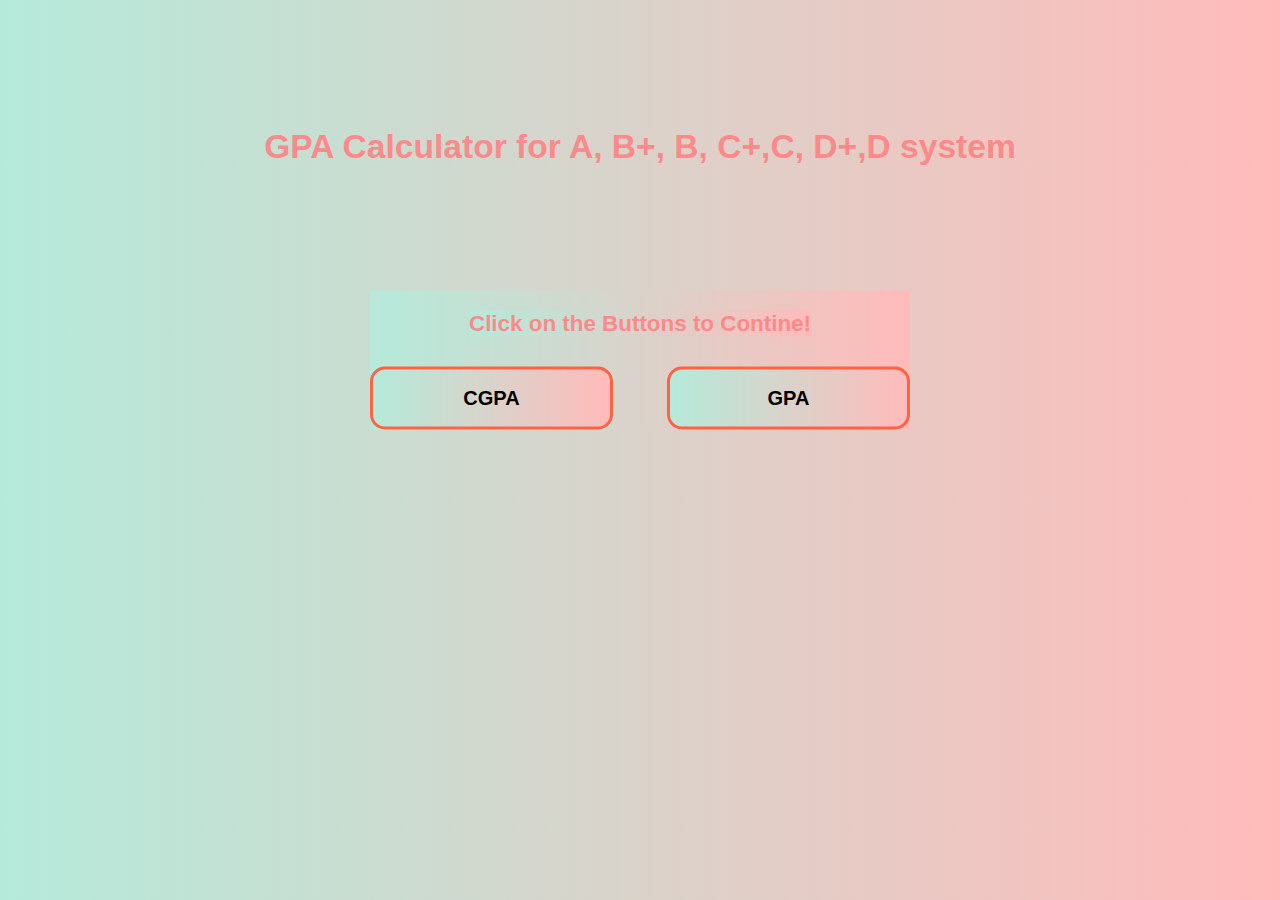
<file: index.html>
<!DOCTYPE html>
<html lang="en">
<head>
    <meta charset="UTF-8">
    <meta http-equiv="X-UA-Compatible" content="IE=edge">
    <meta name="viewport" content="width=device-width, initial-scale=1.0">
    <link rel="stylesheet" href="style.css">
    <title>CGPA Calculator</title>
</head>
<body>
    <header class="system">
        <h2>GPA Calculator for A, B+, B, C+,C, D+,D system</h2>
    </header>
    <div class="menu">
        <h2 class="title">Click on the Buttons to Contine!</h2>
        <div class="container">
            <button class="items" id="cgpa">CGPA</button>
            <button class="items" id="gpa">GPA</button>
        </div>
    </div>
    <script src="script.js"></script>
</body>
</html>
</file>
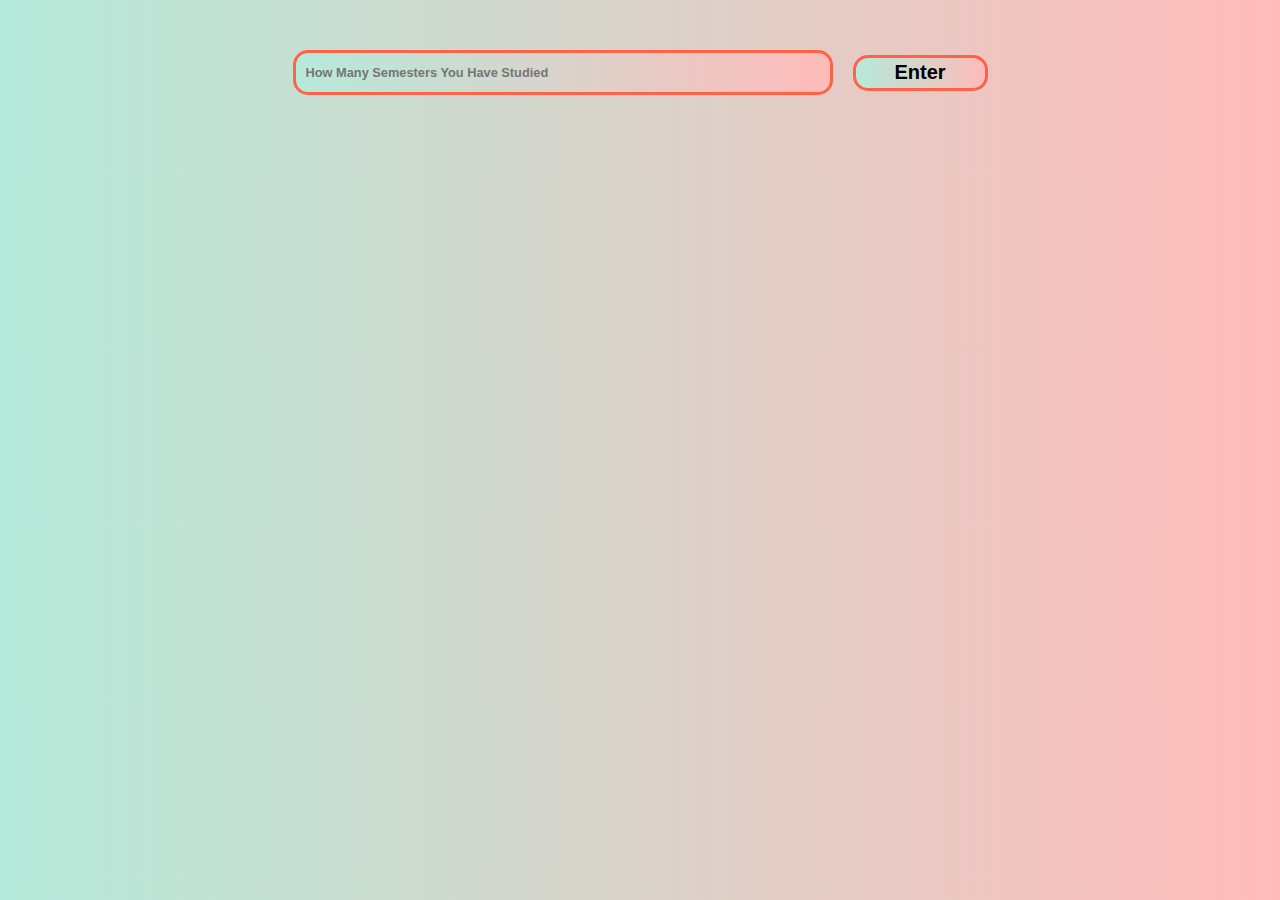
<file: CGPA/index.html>
<!DOCTYPE html>
<html lang="en">
<head>
    <meta charset="UTF-8">
    <meta http-equiv="X-UA-Compatible" content="IE=edge">
    <meta name="viewport" content="width=device-width, initial-scale=1.0">
    <title>CGPA</title>
    <link rel="stylesheet" href="cgpa.css">
</head>
<body>
    <header>
        <div id="error"></div>
        <div class="container">
            <input type="text" class="input" id="TotalSemesterinput" placeholder="How Many Semesters You Have Studied">
            <button class="Enterbutton" id="enterbutton">Enter</button>
        </div>
    </header>
    <main>
        <div class="cgpainput" id="cgpainput">
            
        </div>
    </main>
    <footer>
        <div id="gpacalculated">
        </div>
    </footer>
    <script src="cgpa.js"></script>
</body>
</html>
</file>
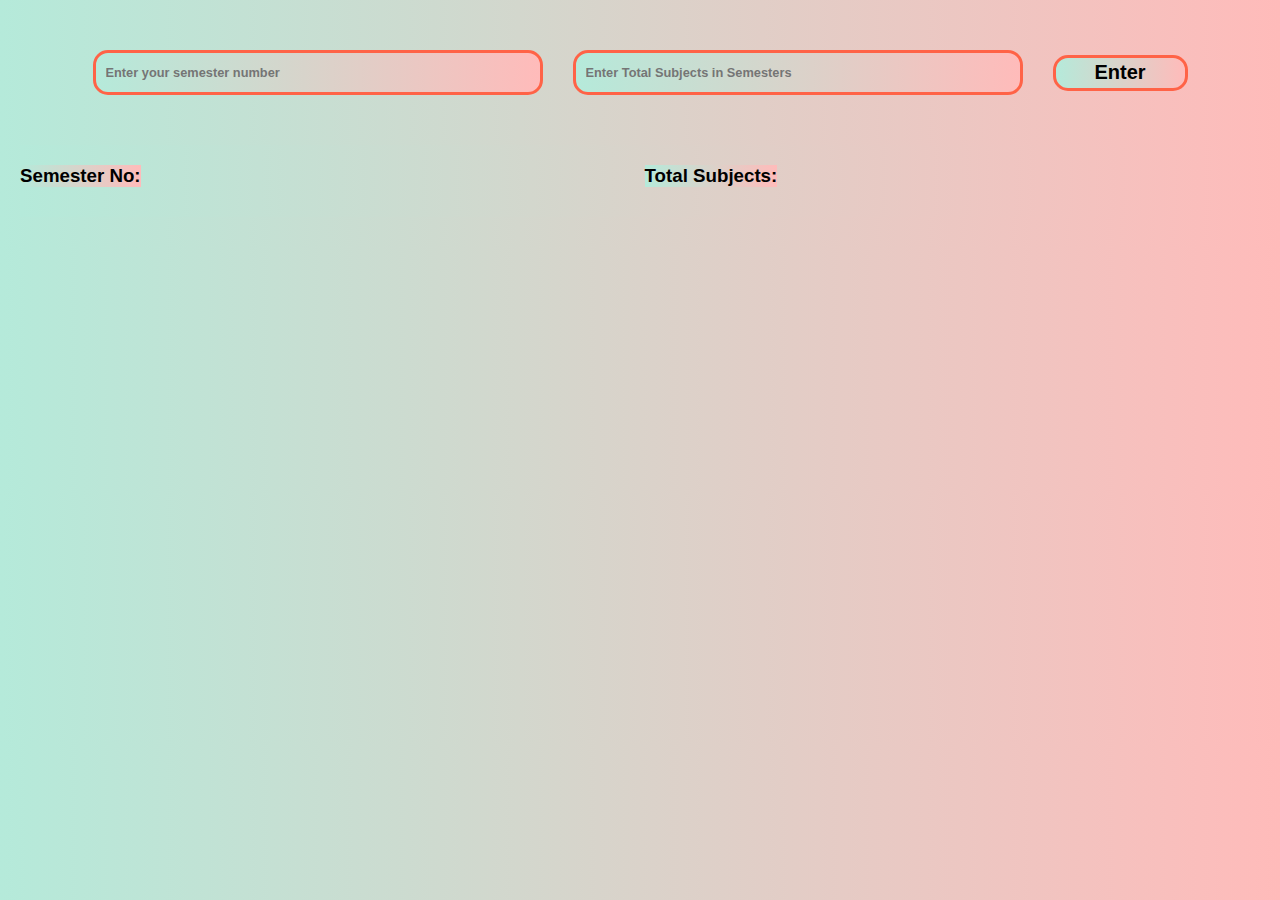
<file: GPA/index.html>
<!DOCTYPE html>
<html lang="en">
<head>
    <meta charset="UTF-8">
    <meta http-equiv="X-UA-Compatible" content="IE=edge">
    <meta name="viewport" content="width=device-width, initial-scale=1.0">
    <title>GPA</title>
    <link rel="stylesheet" href="gpa.css">
</head>
<body>
    <header class="gpa">
        <div id="error"></div>
        <div class="inputField">
            <input type="text" class="input" id="semesterno" placeholder="Enter your semester number">
            <input type="text" class="input" id="Noofsubjects" placeholder="Enter Total Subjects in Semesters">
            <button class="Enterbutton" id="enterbutton">Enter</button>
        </div>
    </header>
    <main id="subjectSection">

        <div class="subjects">
            <h3 id="SemesterNo">Semester No:</h3>
            <h3 id="totalsubjects">Total Subjects:</h3>
        </div>
        
        <div class="subjectsdiv" id="subjects">

        </div>
    
    </main>
    <footer>
        <div id="gpacalculated">
        </div>
    </footer>
    <script src="gpaJS.js"></script>
</body>
</html>
</file>
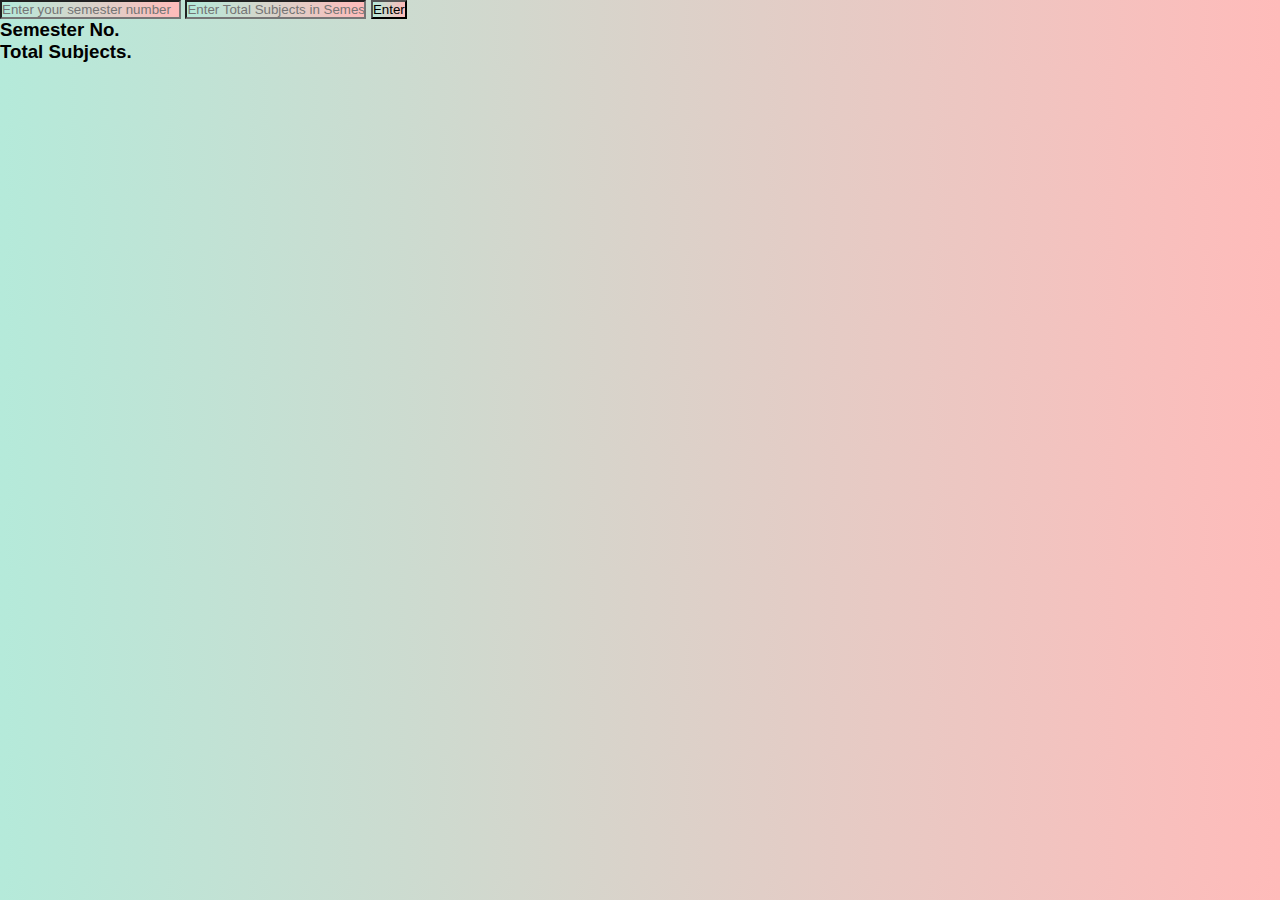
<file: gpa.html>
<!DOCTYPE html>
<html lang="en">
<head>
    <meta charset="UTF-8">
    <meta http-equiv="X-UA-Compatible" content="IE=edge">
    <meta name="viewport" content="width=device-width, initial-scale=1.0">
    <title>GPA</title>
    <link rel="stylesheet" href="style.css">
</head>
<body>
    <header class="gpa">
        <div class="inputField">
            <input type="text" class="input" id="semesterno" placeholder="Enter your semester number">
            <input type="text" class="input" id="Noofsubjects" placeholder="Enter Total Subjects in Semesters">
            <button class="Enterbutton" id="enterbutton">Enter</button>
        </div>
    </header>
    <main id="subjectSection">

        <div class="subjects">
            <h3 id="SemesterNo">Semester No.</h3>
            <h3 id="totalsubjects">Total Subjects.</h3>
        </div>
        
        <div class="subjectsdiv" id="subjects">

        </div>
    
    </main>
    <footer>
        <div id="gpacalculated">
        </div>
    </footer>
    <script src="gpaJS.js"></script>
</body>
</html>
</file>
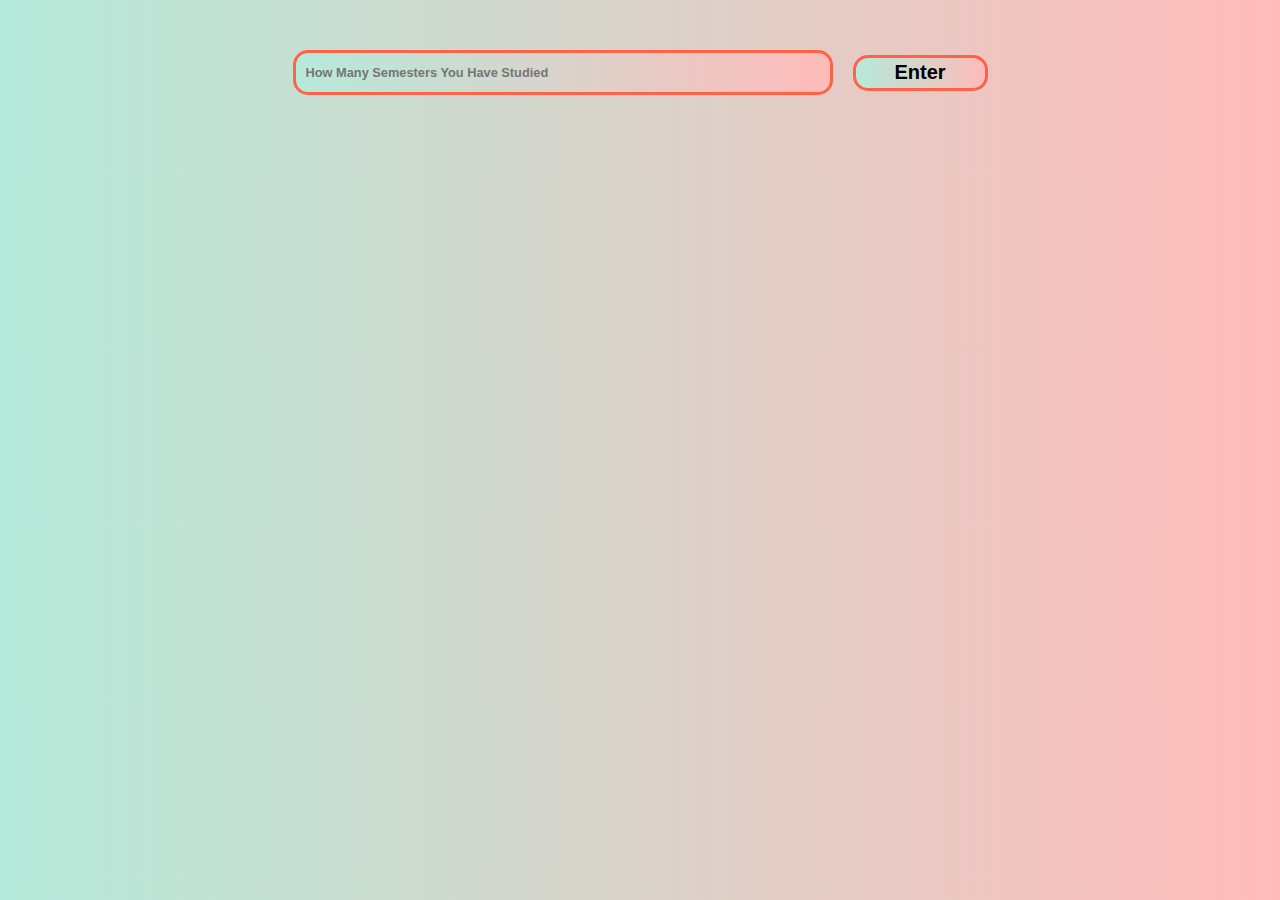
<file: CGPA/cgpa.html>
<!DOCTYPE html>
<html lang="en">
<head>
    <meta charset="UTF-8">
    <meta http-equiv="X-UA-Compatible" content="IE=edge">
    <meta name="viewport" content="width=device-width, initial-scale=1.0">
    <title>CGPA</title>
    <link rel="stylesheet" href="cgpa.css">
</head>
<body>
    <header>
        <div class="container">
            <input type="text" class="input" id="TotalSemesterinput" placeholder="How Many Semesters You Have Studied">
            <button class="Enterbutton" id="enterbutton">Enter</button>
        </div>
    </header>
    <main>
        <div class="cgpainput" id="cgpainput">
            
        </div>
    </main>
    <footer>
        <div id="gpacalculated">
        </div>
    </footer>
    <script src="cgpa.js"></script>
</body>
</html>
</file>
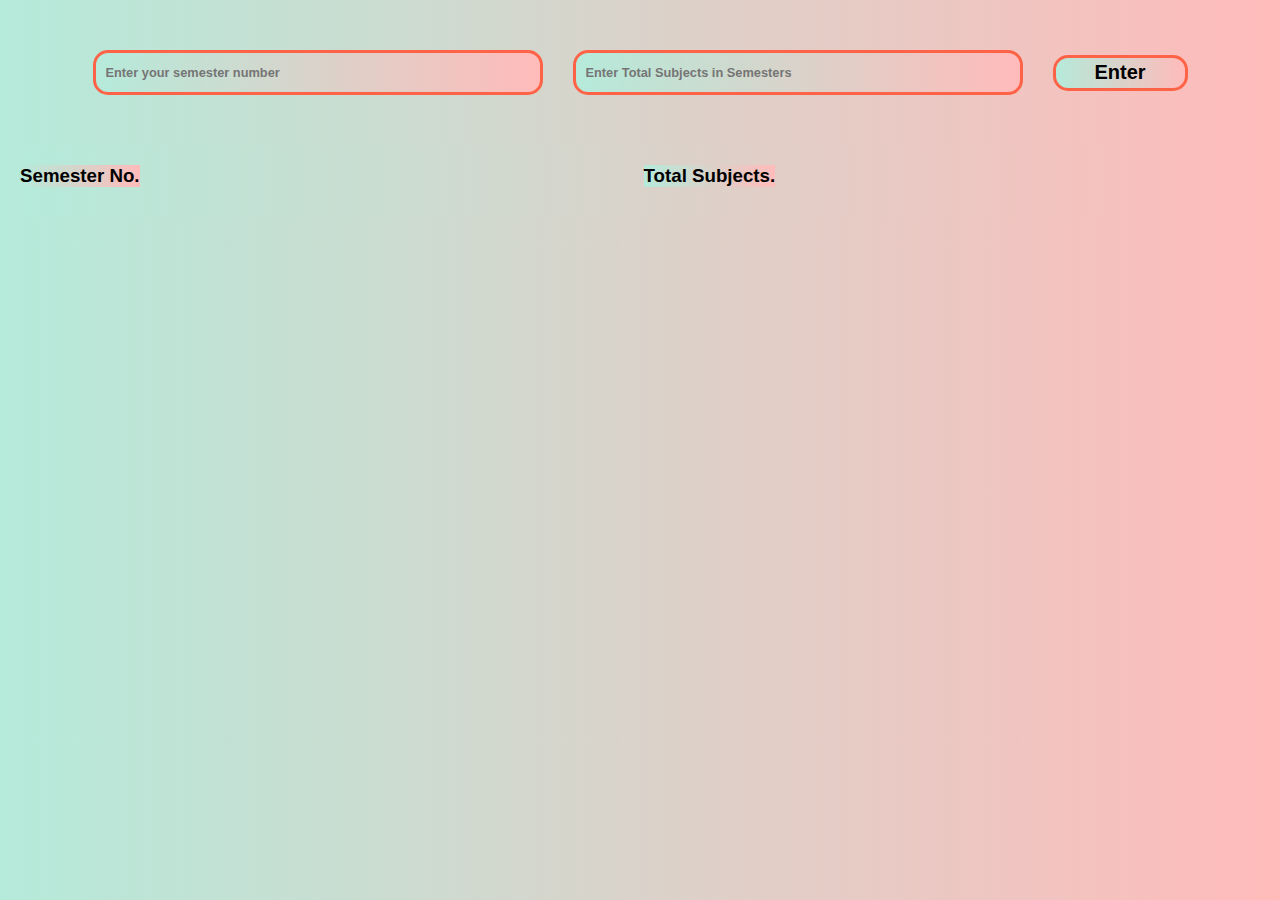
<file: GPA/gpa.html>
<!DOCTYPE html>
<html lang="en">
<head>
    <meta charset="UTF-8">
    <meta http-equiv="X-UA-Compatible" content="IE=edge">
    <meta name="viewport" content="width=device-width, initial-scale=1.0">
    <title>GPA</title>
    <link rel="stylesheet" href="gpa.css">
</head>
<body>
    <header class="gpa">
        <div class="inputField">
            <input type="text" class="input" id="semesterno" placeholder="Enter your semester number">
            <input type="text" class="input" id="Noofsubjects" placeholder="Enter Total Subjects in Semesters">
            <button class="Enterbutton" id="enterbutton">Enter</button>
        </div>
    </header>
    <main id="subjectSection">

        <div class="subjects">
            <h3 id="SemesterNo">Semester No.</h3>
            <h3 id="totalsubjects">Total Subjects.</h3>
        </div>
        
        <div class="subjectsdiv" id="subjects">

        </div>
    
    </main>
    <footer>
        <div id="gpacalculated">
        </div>
    </footer>
    <script src="gpaJS.js"></script>
</body>
</html>
</file>
<file: style.css>
*{
    margin: 0;
    padding: 0;
    box-sizing: border-box;
    background: rgb(181,234,218);
    background: linear-gradient(90deg, rgba(181,234,218,1) 0%, rgba(255,187,186,1) 100%); 
    font-family: sans-serif;
}
header.system{
    color: #FD8A8A;
    margin-top: 10%;
    text-align: center;
    font-size: 1.4rem;
}
.menu{
    position: absolute;
    top:40%;
    left: 50%;
    transform: translate(-50%,-50%);
    display: flex;
    flex-direction: column;
    justify-content: center;
    align-items: center;
    gap: 30px;
}
.container{
    display: flex;
    justify-content: center;
    align-items: center;
    gap: 10%;
}
.items{
    cursor: pointer;
    border: solid tomato;
    border-radius: 15px;
    width: 30vh;
    font-size: 1.25rem ;
    font-weight: bold;
    height: 7vh;
}
.title{
    margin-top: 20px;
    color: #FD8A8A;
    font-weight: bold;
    font-size: 1.4rem;
    text-align: center;
}
</file>
<file: CGPA/cgpa.css>
*{
    margin: 0;
    padding: 0;
    box-sizing: border-box;
    background: rgb(181,234,218);
    background: linear-gradient(90deg, rgba(181,234,218,1) 0%, rgba(255,187,186,1) 100%); 
    font-family: sans-serif;
    outline: none;
}
#error{
    position: absolute;
    top: 4%;
    left: 21%;
    border: none;
    height: 20px;
    text-align: center;
    font-size: .75rem;
    color: red;
    font-weight: bold;
}
.container{
    margin-top: 50px;
    display: flex;
    justify-content: center;
    align-items: center;
    text-align: center;
    gap: 20px;
}
.input{
    padding-left: 10px;
    font-weight: bold;
    font-size: .8rem;
    border: solid tomato;
    border-radius: 15px;
    width: 60vh;
    height: 5vh;
}
.Enterbutton{
    cursor: pointer;
    border: solid tomato;
    border-radius: 15px;
    text-align: center;
    font-weight: bold;
    width: 15vh;
    font-size: 1.25rem;
    height: 4vh;
}
.Enterbutton:hover{
    background-color: #ff8818;
}
.cgpainput{
    margin-top: 50px;
    margin-left: 30px;
    display: flex;
    flex-direction: column;
    align-items: flex-start;
    gap: 20px;
}
main .Enterbutton{
    text-align: center;
    width: 20vh;
    height: 5vh;
    margin: 20px auto;
}
#gpacalculated{
    color: tomato;
    font-weight: bold;
    margin-top: 30px;
    text-align: center;
    font-size: 1.75rem;
}
</file>
<file: GPA/gpa.css>
*{
    margin: 0;
    padding: 0;
    box-sizing: border-box;
    background: rgb(181,234,218);
    background: linear-gradient(90deg, rgba(181,234,218,1) 0%, rgba(255,187,186,1) 100%); 
    font-family: sans-serif;
    outline: none;
}
#error{
    position: absolute;
    top: 4%;
    left: 21%;
    border: none;
    height: 20px;
    text-align: center;
    font-size: .75rem;
    color: red;
    font-weight: bold;
}

.inputField{
    margin-top: 50px;
    display: flex;
    flex-wrap: wrap;
    gap: 30px;
    justify-content: center;
    align-items: center;
    text-align: center;
}
.Enterbutton{
    cursor: pointer;
    border: solid tomato;
    border-radius: 15px;
    text-align: center;
    font-weight: bold;
    width: 15vh;
    font-size: 1.25rem;
    height: 4vh;
}
.Enterbutton:hover{
    background-color: #ff8818;
}
.input{
    padding-left: 10px;
    font-weight: bold;
    font-size: .8rem;
    border: solid tomato;
    border-radius: 15px;
    width: 50vh;
    height: 5vh;
}
#subjectSection{
    margin-top: 50px;
    margin-left: 20px;
    display: flex;
    flex-direction: column;
    justify-content: left;
    align-items: center;
    gap: 10px;
}
.subjects{
    margin-top: 20px;
    display: flex;
    gap: 40%;
    width: 100%;
    flex-wrap: wrap;
}
#gpacalculated{
    color: tomato;
    font-weight: bold;
    margin-top: 30px;
    text-align: center;
    font-size: 1.75rem;
}
.subjectsdiv{
    margin-top: 20px;
    display: flex;
    flex-direction: column;
}
.gradesinput{
    display: flex;
    justify-content: center;
    gap: 120px;
    margin-top: 15px;
}
main .Enterbutton{
    text-align: center;
    width: 20vh;
    height: 5vh;
    margin: 20px auto;
}
.input:focus{
    outline: none;
}
</file>
